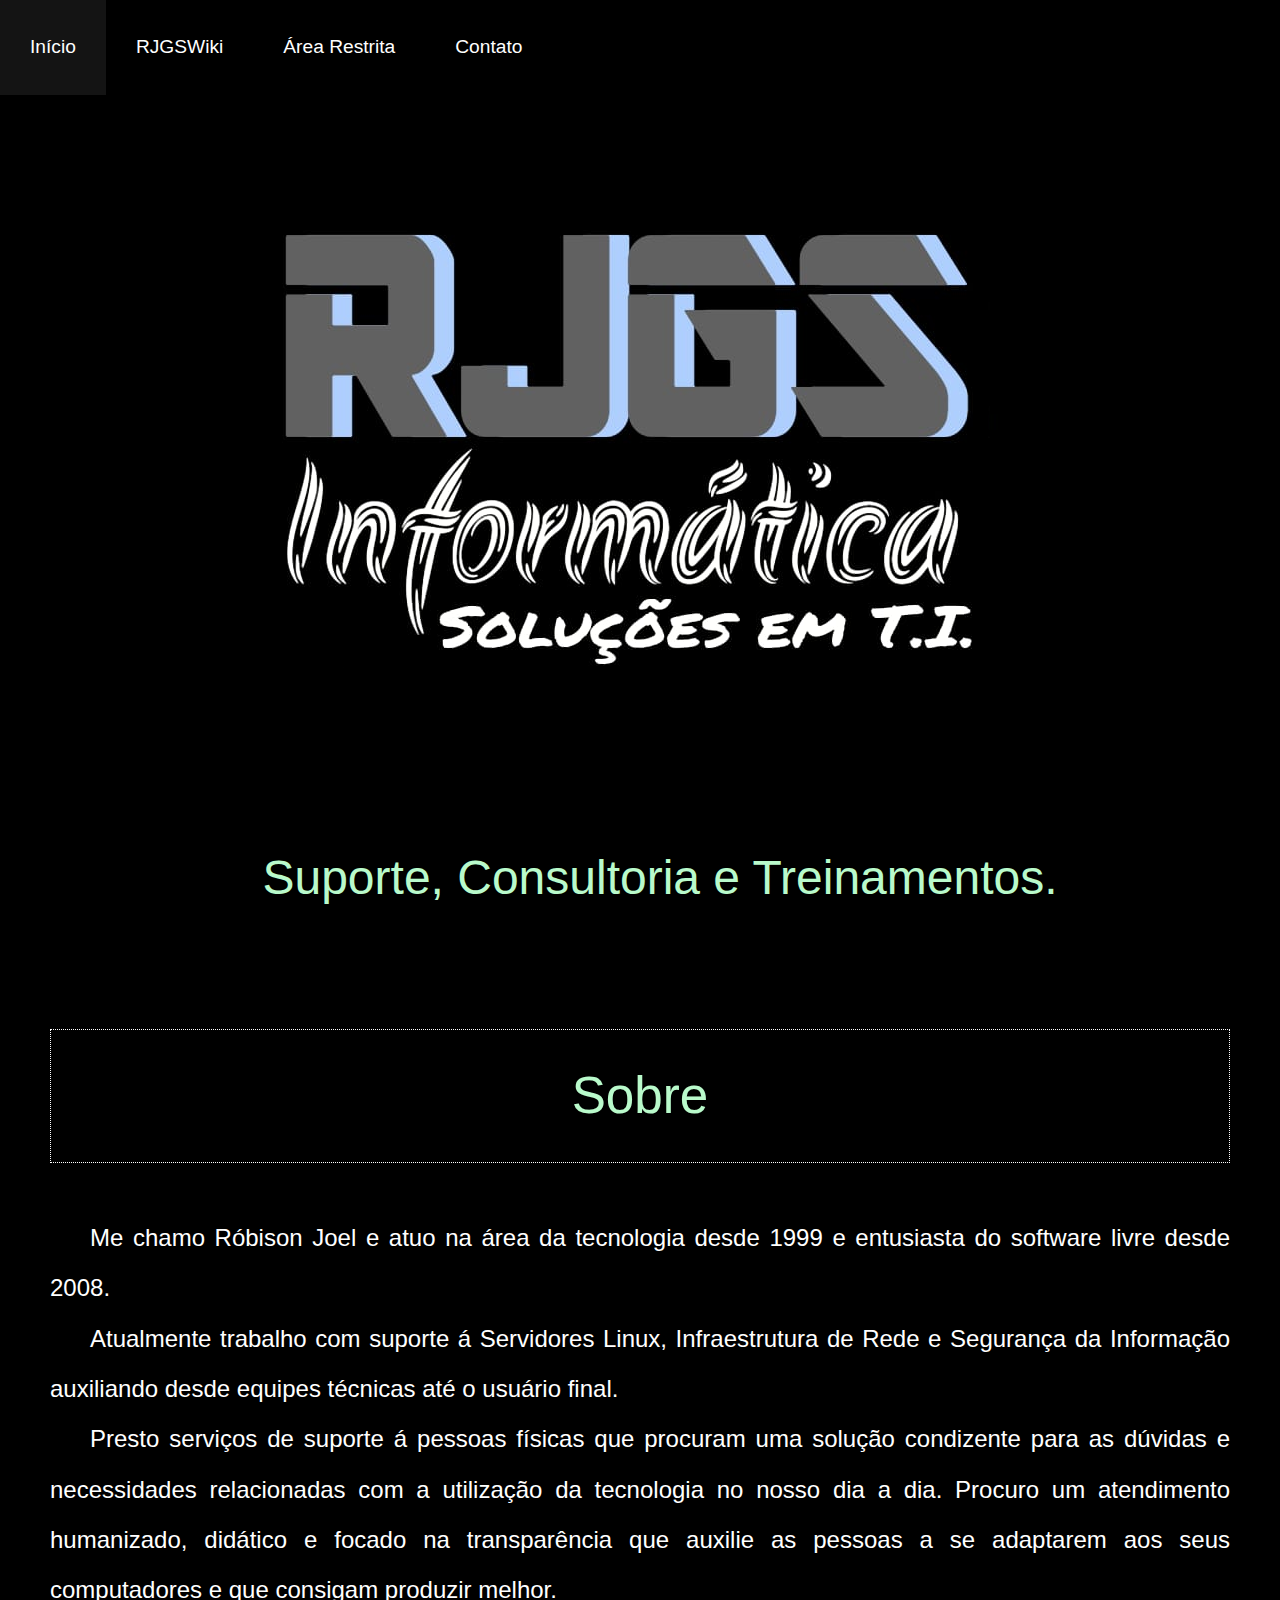
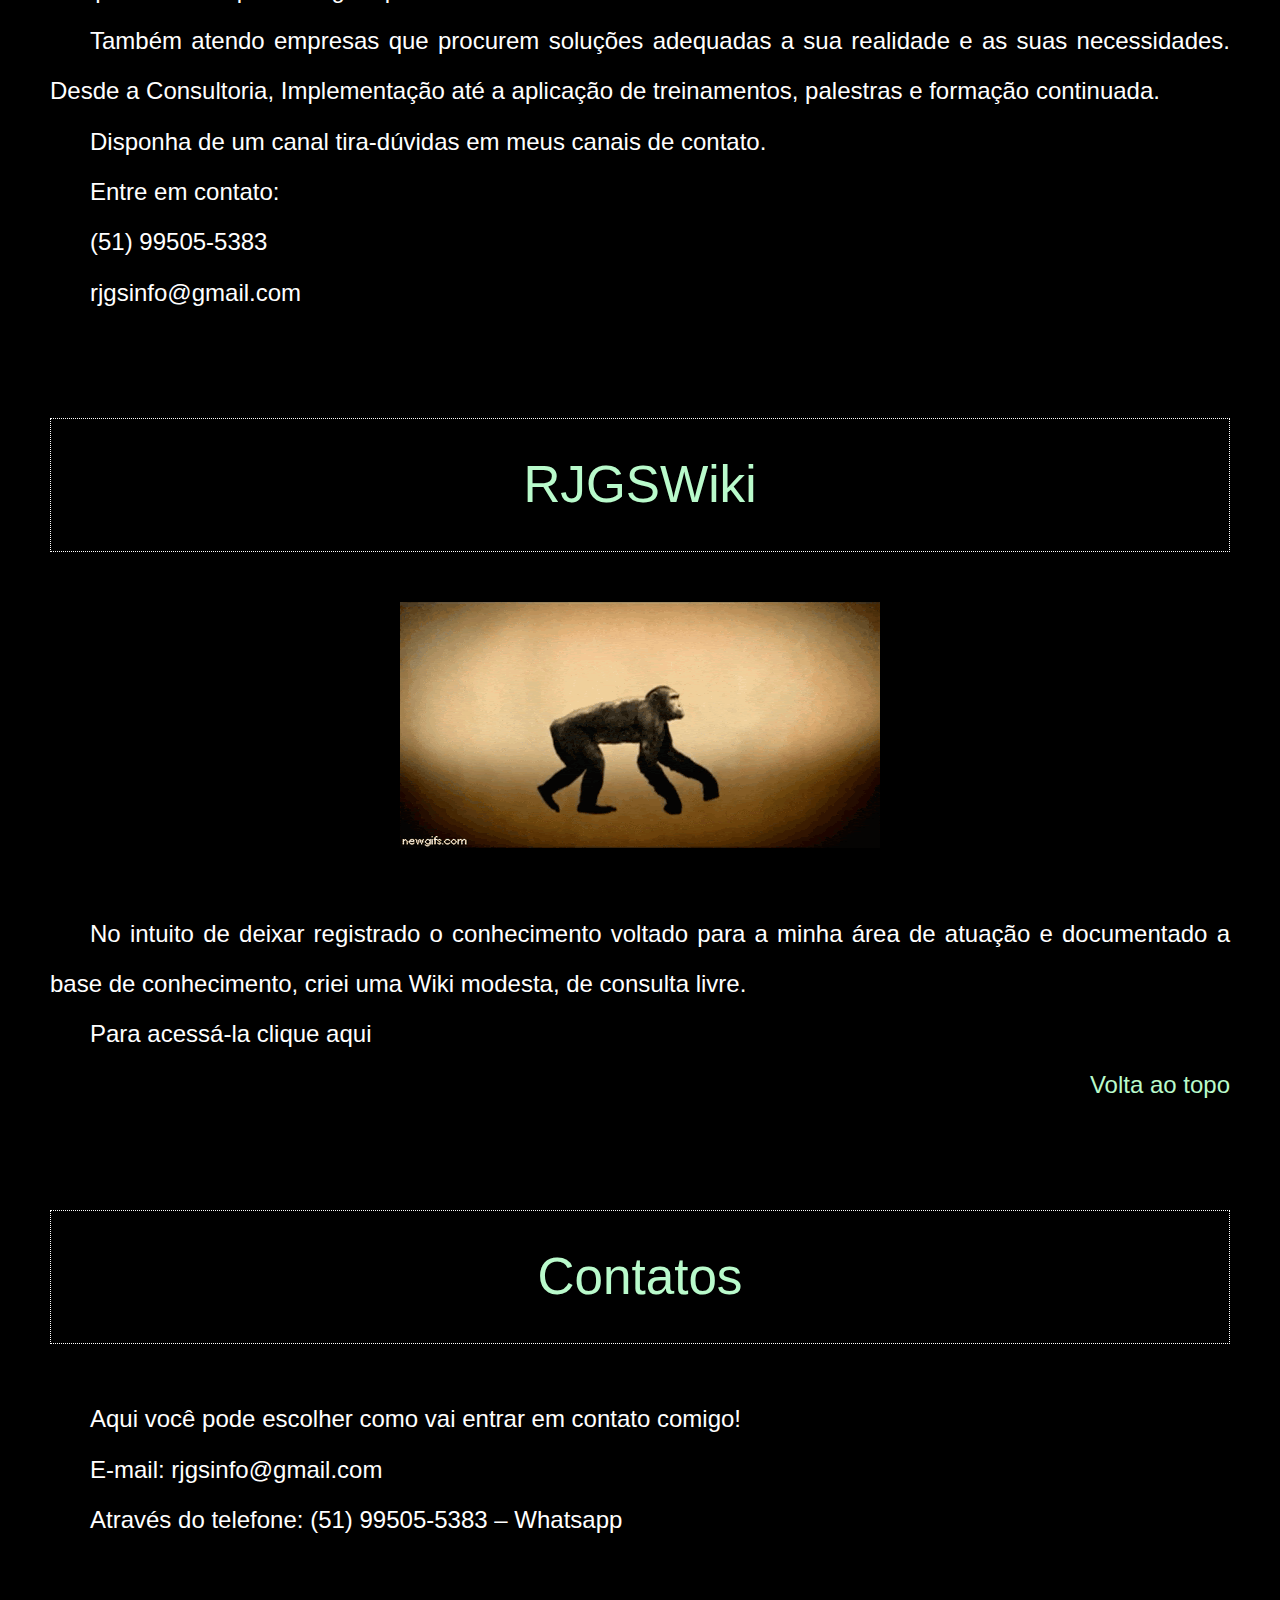
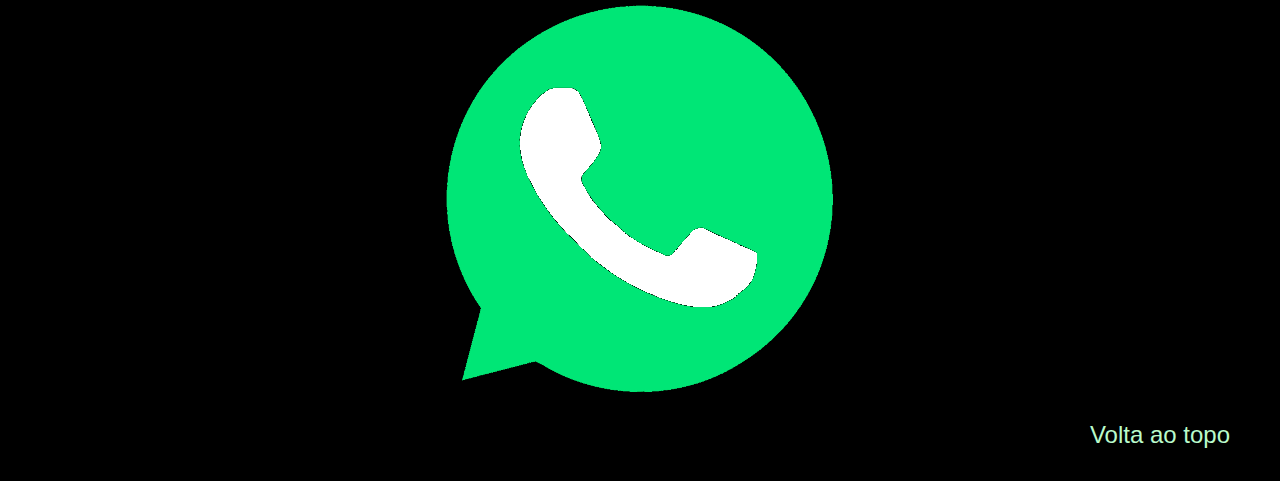
<file: index.html>
<!DOCTYPE html>

<html lang="pt-br">

<head>

    <meta charset="UTF-8">

    <meta name="viewport" content="width=device-width, initial-scale=1.0">

    <link rel="stylesheet" href="css/reset_power.css">

    <link rel="stylesheet" href="css/style_imgs.css">

    <link rel="stylesheet" href="css/style_estilos.css">

    <link rel="stylesheet" href="css/style_media.css">

    <!-- Bootstrap CSS -->

    <link href="https://cdn.jsdelivr.net/npm/bootstrap@5.3.2/dist/css/bootstrap.min.css" rel="stylesheet" integrity="sha384-T3c6CoIi6uLrA9TneNEoa7RxnatzjcDSCmG1MXxSR1GAsXEV/Dwwykc2MPK8M2HN" crossorigin="anonymous">

    <title>RJGS - Robison Joel</title>

</head>

<body>

<main>

    <!-- MENU -->
    
        <header>
        
            <input type="checkbox" name="btn_menu" id="btn_menu">

            <label for="btn_menu"><img src="pics/menu.png" class="menu_hamburguer" alt="Menu"></label>
            
            <nav class="menu">

                <ul>
                    
                    <li><a href="https://rjgs.ddns.net/">Início</a></li>

                    <li><a href="#wiki">RJGSWiki</a></li>

                    <li><a href="192.168.0.200">&Aacute;rea Restrita</a></li>
                    
                    <li><a href="#contato">Contato</a></li>
                    
                </ul>

            </nav>
            
        </header>
    
    <!-- MENU -->

    <!-- CABEÇALHO -->
    
        <section id="inicio">
            
            <div class="logo container"><img class="img-fluid" src="pics/logo_site.png"></div>
            
            <p></p>

            <div class="logo container"><p class="p_primo">Suporte, Consultoria e Treinamentos.</p></div>

        </section>
    
    <!-- CABEÇALHO -->
    
    <!-- PRINCIPAL -->
    
        <section id="principal">

            <h2>Sobre</h2>

            <p>Me chamo Róbison Joel e atuo na área da tecnologia desde 1999 e entusiasta do software livre desde 2008.</p>

            <p>Atualmente trabalho com suporte á Servidores Linux, Infraestrutura de Rede e Segurança da Informação auxiliando desde equipes técnicas até o usuário final.</p>

            <p>Presto serviços de suporte á pessoas físicas que procuram uma solução condizente para as dúvidas e necessidades relacionadas com a utilização da tecnologia no nosso dia a dia. Procuro um atendimento humanizado, didático e focado na transparência que auxilie as pessoas a se adaptarem aos seus computadores e que consigam produzir melhor.</p>

            <p>Também atendo empresas que procurem soluções adequadas a sua realidade e as suas necessidades. Desde a Consultoria, Implementação até a aplicação de treinamentos, palestras e formação continuada.</p>

            <p>Disponha de um canal <em>tira-dúvidas</em> em meus canais de contato.</p>

            <p>Entre em contato:</p>

            <p>(51) 99505-5383</p>

            <p>rjgsinfo@gmail.com</p>

        </section>
    
    <!-- PRINCIPAL -->
    
    <!-- WIKI -->
    
        <section id="wiki">
            
            <h2>RJGSWiki</h2>

            <div class="logo1 container"><a href="wiki/" target="_blank"><img class="img-fluid" src="pics/evolution.gif"></a></div>

            <p>&nbsp;</p>

            <p>No intuito de deixar registrado o conhecimento voltado para a minha área de atuação e documentado a base de conhecimento, criei uma Wiki modesta, de consulta livre.</p>

            <p>Para acessá-la clique aqui</p>

            <p class="btn_return"><a href="#inicio" class="a_btn_return">Volta ao topo</a></p>
            
        </section>
    
    <!-- WIKI -->
    
    <!-- CONTATO -->
    
        <section id="contato">
            
            <h2>Contatos</h2>
            
            <p>Aqui você pode escolher como vai entrar em contato comigo!</p>
            
            <p>E-mail: rjgsinfo@gmail.com</p>
            
            <p>Através do telefone: (51) 99505-5383 – Whatsapp</p>
            
            <div class="logo1 container"><a href="https://api.whatsapp.com/send?phone=5551995055383&text=Ol%C3%A1!%20Estou%20entrando%20em%20contato%20atrav%C3%A9s%20do%20site!%20" target="_blank" class="a_btn_return"><img class="img_fluid" src="pics/whatafuck.png"></a></div>
            
            <p class="btn_return"><a href="#inicio" class="a_btn_return">Volta ao topo</a></p>

        </section>
    
    <!-- CONTATO -->
    
</main>


<script src="https://cdn.jsdelivr.net/npm/bootstrap@5.3.2/dist/js/bootstrap.bundle.min.js" integrity="sha384-C6RzsynM9kWDrMNeT87bh95OGNyZPhcTNXj1NW7RuBCsyN/o0jlpcV8Qyq46cDfL" crossorigin="anonymous"></script>

<script src="https://cdn.jsdelivr.net/npm/@popperjs/core@2.11.8/dist/umd/popper.min.js" integrity="sha384-I7E8VVD/ismYTF4hNIPjVp/Zjvgyol6VFvRkX/vR+Vc4jQkC+hVqc2pM8ODewa9r" crossorigin="anonymous"></script>

<script src="https://cdn.jsdelivr.net/npm/bootstrap@5.3.2/dist/js/bootstrap.min.js" integrity="sha384-BBtl+eGJRgqQAUMxJ7pMwbEyER4l1g+O15P+16Ep7Q9Q+zqX6gSbd85u4mG4QzX+" crossorigin="anonymous"></script>

</body>

</html>
</file>
<file: css/style_imgs.css>
img.menu_hamburguer {
    width: 50px;
    margin-top: 5px;
    margin-left: 5px;
}

.logo{
    width: 100%;
    text-align: center;
    margin-top: 150px;
}

.logo1{
    width: 100%;
    text-align: center;
    margin-top: 50px;
}

.outras_img{
    width: 100%;
    text-align: center;
    margin-top: 20px;
}
</file>
<file: css/style_estilos.css>
body {
    font-family: sans-serif;
    margin: 0;
    padding: 0;
}

main{
    background-color: rgb(0, 0, 0);
}

header {
    width: 100%;
    background-color: rgb(0, 0, 0);
    position: fixed;
}


section {
    background-color: rgb(0, 0, 0);
    padding: 20px;
    padding-top: 80px;
    margin-left: 30px;
    margin-right: 30px;
    scroll-margin-top: 70px;
}

section h2{
    color:rgb(185, 250, 203);
    text-shadow: 2px 2px 2px #000;
    font-size: 3.2em;
    padding-top: 20px;
    padding-bottom: 20px;
    margin-bottom: 50px;
    border: 1px dotted #ffffff;
    text-align: center;
}

section p{
    text-align: justify;
    text-indent: 40px;
    color:#ffffff;
    text-shadow: 1px 1px 1px #000;
    font-size: 1.5rem;
    line-height: 2.1;
}

footer {
    padding: 20px;
    text-align: center;
}

#btn_menu {
    display: none;
}

header label {
    display: none;
    width: auto;
    height: 60px;
    padding: 20px;
    padding: 0;
    margin: 0;
}

header label:hover {
    cursor: pointer;
    background-color: rgba(0, 0, 0, 0.3);
    padding: 0;
    margin: 0;
}

.menu ul {
    margin: 0;
    padding: 0;
    display: flex;
    flex-direction: row;
    list-style: none;
}

.menu li {
    padding-top: 20px;
    background-color: rgba(0, 0, 0);
    padding-bottom: 20px;
    padding-left: 10px;
    padding-right: 10px;
    /* border-right: 1px dotted #ffffff; */
}

.menu li:hover {
    background-color: rgba(20, 20, 20);
}

.menu li a {
    display: block;
    padding: 10px 20px;
    color: #ffffff;
    text-decoration: none;
    font-size: 1.2em;
}

p.btn_return{
    text-align: right;
}

a.a_btn_return {
    text-decoration: none;
    color:rgb(185, 250, 203);
}

p.p_primo{
    color:rgb(185, 250, 203);
    font-size: 3rem;
    text-align: center;
}
</file>
<file: css/style_media.css>
@media (max-width:768px) {
    header label {
        display: block;
    }
    /* PARA EFEITO DO MENU DESLOCANDO Á ESQUERDA 
    .menu {
        position: absolute;
        background-color: rgb(86, 134, 191);;
        width: 70%;
        margin-left: -70%;
        transition: all 0.5s;
    } */
    /* PARA EFEITO DO MENU DESLOCANDO DE CIMA */
    .menu {
        position: absolute;
        background-color: rgb(0, 0, 0);
        width: 100%;
        margin-top: -100%;
        transition: all 0.5s;
    }
    .menu ul {
        flex-direction: column;
        padding: 0;
    }
    .menu li {
        border-top: 1px solid #ffffff;
    }
    #btn_menu:checked~.menu {
        margin: 0;
    }
}
</file>
